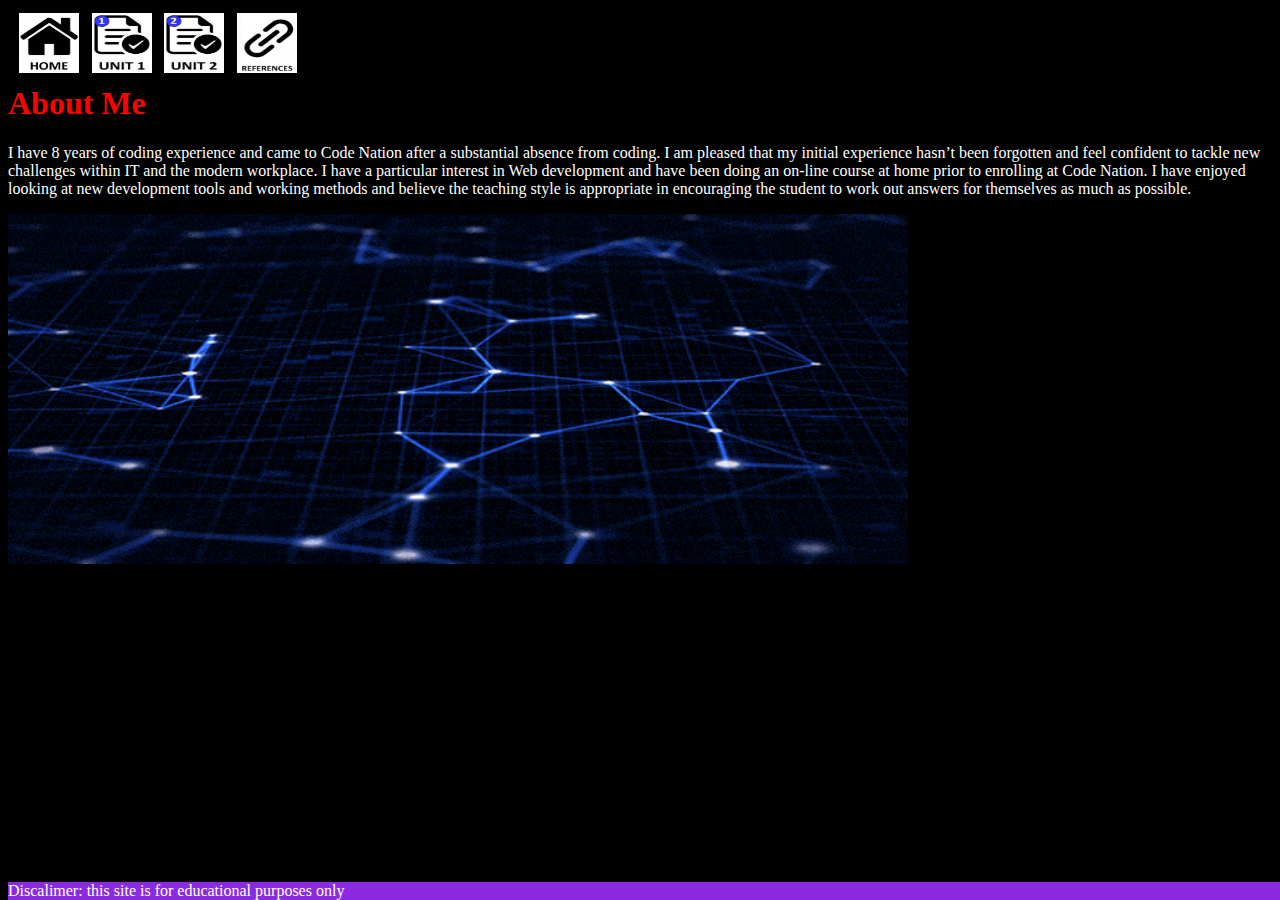
<file: index.html>
<!DOCTYPE html>
<html lang="en">
<head>
    <meta charset="UTF-8">
    <meta name="viewport" content="width=device-width, initial-scale=1.0">
    <meta http-equiv="X-UA-Compatible" content="ie=edge">
    <link rel="stylesheet" type="text/css" href="main.css">
    <title>Document</title>
</head>
<!-- <nav><Menu:toolbar></Menu:toolbar><menu type="toolbar"><menu type="toolbar"></menu></nav> -->
<body>

    <div class="container box">
        <!-- <button href="page2.html">button 11</button> -->
            <a href="index.html"> <img src="images/homet.jpg" alt="home" height="60" width="60"></a>
            <a href="unit1.html"> <img src="images/unit1.jpg" alt = "unit1" height="60" width="60"></a>
            <a href="unit2.html"> <img src="images/unit2.jpg" alt="unit2" height="60" width="60"></a>
            <a href="references.html"> <img src="images/references2.jpg" alt="references" height="60" width="60"></a>
            <!-- <button type="submit" formaction="page1.html">Submit to another page</button> -->
          </div>

<br>
<br>
          <h1>About Me</h1>

    <!-- <ul>
        <li class="large">item 1</li>
        <li>Item 2</li>
        <li>Item 3</li>
    </ul>
    <ol>
            <li>item 1</li>
            <li>Item 2</li>
            <li>Item 3</li>
            <a href="https://www.youtube.com/watch?v=Va5SKaYL3r8">
            <img src="images/coldlazarus.jpg" height="300" width="300"> -->
    <!--  </a>c -->
    <!-- https://www.youtube.com/watch?v=Va5SKaYL3r8 -->
    <!-- </ol> -->
    <!-- <p>
        <a href="https://www.wearecodenation.com/" target ="_blank"> Code nation </a>
        is a coding school -->
    
   
    <p>I have 8 years of coding experience and came to Code Nation after a substantial absence from coding. 

            I am pleased that my initial experience hasn’t been forgotten and feel confident to tackle new challenges within IT and the modern workplace.
            
            I have a particular interest in Web development and have been doing an on-line course at home prior to enrolling at Code Nation. 
            
            I have enjoyed looking at new development tools and working methods and believe the teaching style is appropriate in encouraging the student to work out answers for themselves as much as possible.
            
    </p>

    <div class="netcontainer">
        <img src="images/iu.gif" alt="network" width="900" height="350">
    </div>
</body>
<footer class="footy">Discalimer: this site is for educational purposes only</footer>
</html>
</file>
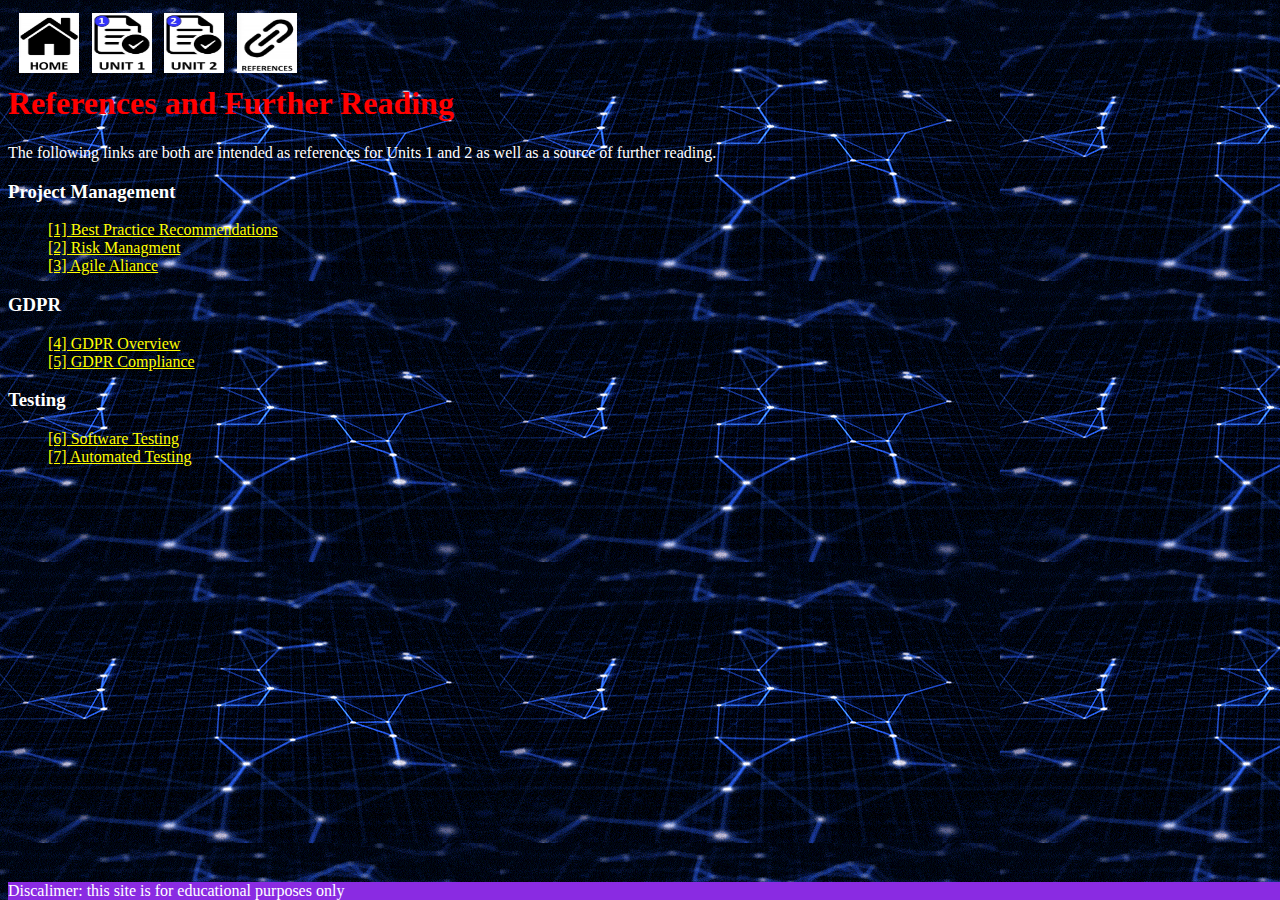
<file: references.html>
<!DOCTYPE html>
<html lang="en">
<head>
    <meta charset="UTF-8">
    <meta name="viewport" content="width=device-width, initial-scale=1.0">
    <meta http-equiv="X-UA-Compatible" content="ie=edge">
    <link rel="stylesheet" type="text/css" href="main.css">
    <title>Document</title>
</head>
<body class="bytes">
        <div class="container box">
                <!-- <button href="page2.html">button 11</button> -->
                    <a href="index.html"> <img src="images/homet.jpg" alt="home" height="60" width="60"></a>
                    <a href="unit1.html"> <img src="images/unit1.jpg" alt = "unit1" height="60" width="60"></a>
                    <a href="unit2.html"> <img src="images/unit2.jpg" alt="unit2" height="60" width="60"></a>
                    <a href="references.html"> <img src="images/references2.jpg" alt="references" height="60" width="60"></a>
                    <!-- <button type="submit" formaction="page1.html">Submit to another page</button> -->
                  </div>

                  <br>
                    
                <br>
                  <h1>References and Further Reading</h1>
                  <!-- <img src="images/digitalcloud.jpg"> -->

                  <p>The following links are both are intended as references for Units 1 and 2 as well as a source of further reading.</p>
<p>
        <!-- <a href = "https://www.wired.co.uk/article/what-is-gdpr-uk-eu-legislation-compliance-summary-fines-2018"> GDPR</
        
        <a ref = "https://www.wired.co.uk/article/gdpr-cookies-eprivacy-regulation-popups">GDPR 2</a>
        <a ref="https://www.guru99.com/software-testing-introduction-importance.html">Software Testing</a> -->

        <h3>Project Management</h3>

        <ul>
        <!-- <a href = "https://www.agilealliance.org/agile101/">[3] Agile Aliance</a> -->
      
        <a class="linky" href = "https://www.projectsmart.co.uk/project-management-success-with-the-top-7-best-practices.php">[1] Best Practice Recommendations</a>
        <br>
        <a class="linky" href = "https://www.pmi.org/learning/library/risk-analysis-project-management-7070">[2] Risk Managment</a>
        <br>
        <a class="linky" href = "https://www.agilealliance.org/agile101/">[3] Agile Aliance</a>        
</ul>
        
        <!-- <h3>Testing</h3>

        <a href="https://www.guru99.com/software-testing-introduction-importance.html">Software Testing</a> -->

        <h3>GDPR</h3>
        <ul>
        <a class="linky" href = "https://www.wired.co.uk/article/what-is-gdpr-uk-eu-legislation-compliance-summary-fines-2018">[4] GDPR Overview</
        <br>
        <br>
        <a class="linky" href = "https://www.wired.co.uk/article/gdpr-cookies-eprivacy-regulation-popups">[5] GDPR Compliance</a>
        </ul>
        <h3>Testing</h3>
        <ul>
        <a class="linky" href="https://www.guru99.com/software-testing-introduction-importance.html">[6] Software Testing</a><br>
               <a class="linky" href="https://smartbear.com/learn/automated-testing/what-is-automated-testing/">[7] Automated Testing</a> 
</ul>
</p>       


</body>
<footer class="footy">Discalimer: this site is for educational purposes only</footer>
</html>
</file>
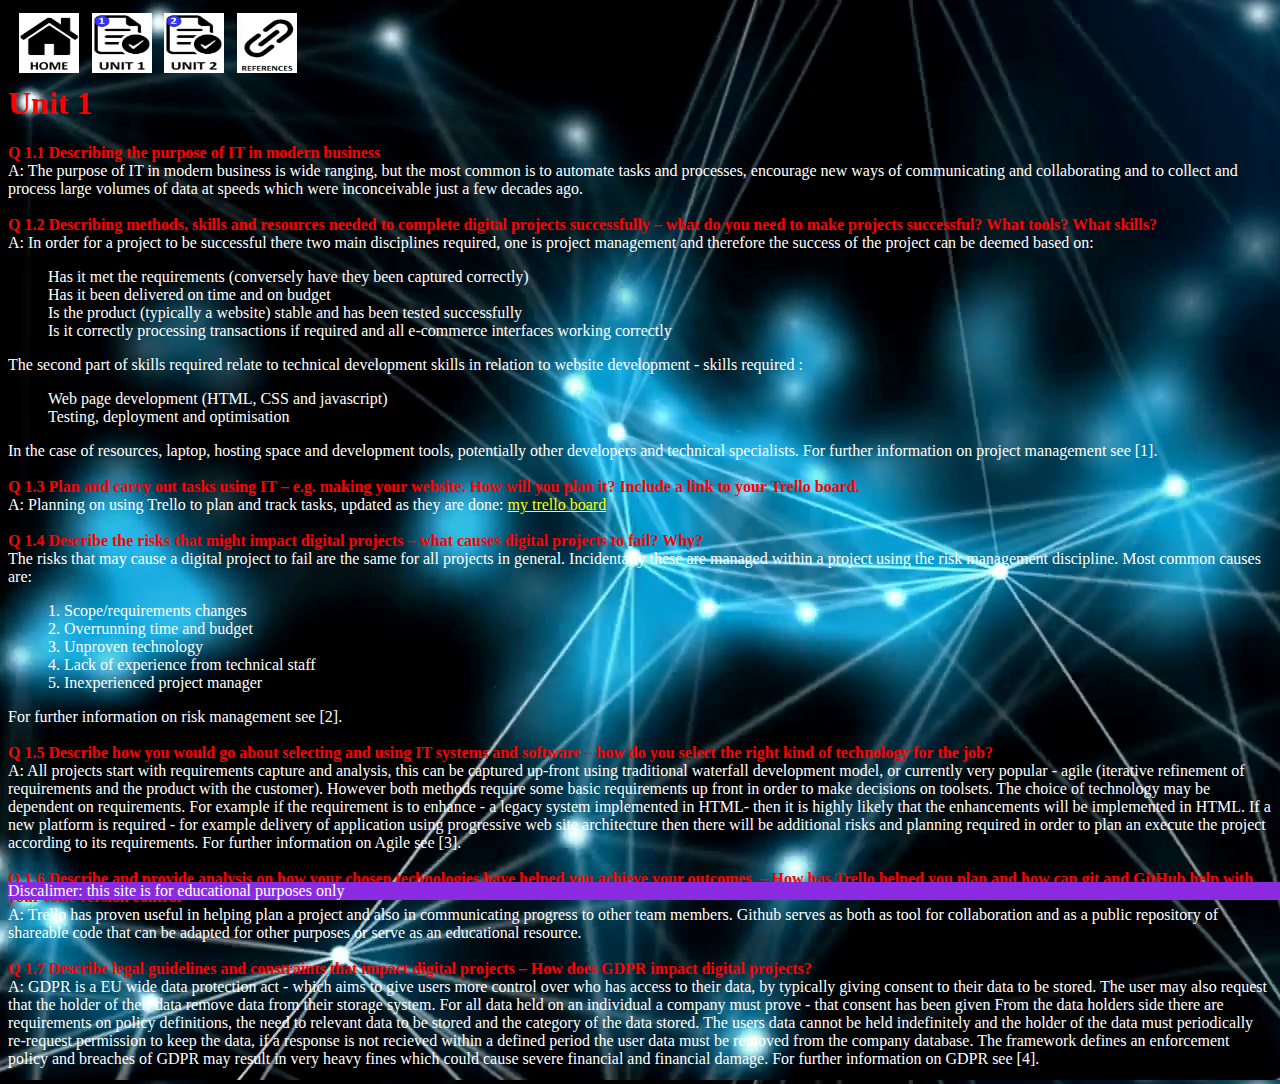
<file: unit1.html>
<!DOCTYPE html>
<html lang="en">
<head>
    <meta charset="UTF-8">
    <meta name="viewport" content="width=device-width, initial-scale=1.0">
    <meta http-equiv="X-UA-Compatible" content="ie=edge">
    <link rel="stylesheet" type="text/css" href="main.css">
    <title>Document</title>
</head>
<body class="bits">

  

              <div class="container box">
                    <!-- <button href="page2.html">button 11</button> -->
                        <a href="index.html"> <img src="images/homet.jpg" alt="home" height="60" width="60"></a>
                        <a href="unit1.html"> <img src="images/unit1.jpg" alt = "unit1" height="60" width="60"></a>
                        <a href="unit2.html"> <img src="images/unit2.jpg" alt="unit2" height="60" width="60"></a>
                        <a href="references.html"> <img src="images/references2.jpg" alt="references" height="60" width="60"></a>
                        <!-- <button type="submit" formaction="page1.html">Submit to another page</button> -->
                      </div>

                      <br>
<br>

<p>
<h1>Unit 1</h1>
<div class="Question">
Q 1.1 Describing the purpose of IT in modern business
</div>

A: The purpose of IT in modern business is wide ranging, but the most common is to automate tasks and processes, encourage new ways of communicating and collaborating and to collect and process large volumes of data at speeds which were inconceivable just a few decades ago.
        
        <br>
        <br>
        <div class="Question">        
        Q 1.2 Describing methods, skills and resources needed to complete digital projects successfully – what do you need to make projects successful? What tools? What skills? 
        </div>
        A: In order for a project to be successful there two main disciplines required, one is project management and therefore the success of the project can be deemed based on:
        <ul>
        Has it met the requirements (conversely have they been captured correctly)<br>
        Has it been delivered on time and on budget<br>
        Is the product (typically a website) stable and has been tested successfully<br>
        Is it correctly processing transactions if required and all e-commerce interfaces working correctly<br>
    </ul>
        The second part of skills required relate to technical development skills in relation to website development - skills required :
        <ul>
        Web page development (HTML, CSS and javascript)<br>
        Testing, deployment and optimisation<br>
        </ul>
        In the case of resources, laptop, hosting space and development tools, potentially other developers and technical specialists.
        For further information on project management see [1].
        <br>
        <br>
        <div class="Question">
        Q 1.3 Plan and carry out tasks using IT – e.g. making your website. How will you plan it? Include a link to your Trello board. 
        </div>
        A: Planning on using Trello to plan and track tasks, updated as they are done:       
        <a class="linky" href="https://trello.com/b/oW37jFfD/website-build">my trello board</a>
        <br>
        <br>
        <div class="Question">
        Q 1.4 Describe the risks that might impact digital projects – what causes digital projects to fail? Why? 
        </div>
        The risks that may cause a digital project to fail are the same for all projects in general. Incidentally these are managed within a project using the risk management discipline.
        Most common causes are:
        <ul>
        1. Scope/requirements changes<br>
        2. Overrunning time and budget<br>
        3. Unproven technology<br>
        4. Lack of experience from technical staff<br>
        5. Inexperienced project manager<br>
        </ul>
        For further information on risk management see [2].
        <br>
        <br>
        <div class="Question">
        Q 1.5 Describe how you would go about selecting and using IT systems and software – how do you select the right kind of technology for the job?
        </div>
        A: All projects start with requirements capture and analysis, this can be captured 
        up-front using traditional waterfall development model, or currently very popular - agile (iterative refinement of requirements and the product with the customer).
        However both methods require some basic requirements up front in order to make decisions on toolsets. 
        The choice of technology may be dependent on requirements. For example if the requirement is to enhance - a legacy system implemented in HTML- then it is highly likely that the enhancements 
        will be implemented in HTML. 
        If a new platform is required - for example delivery of application using progressive web 
        site architecture then there will be additional risks and planning required in order to plan an execute the project according to its requirements.
        For further information on Agile see [3].
        <br>
        <br>
        <div class="Question">
        Q 1.6 Describe and provide analysis on how your chosen technologies have helped you achieve your outcomes. – How has Trello helped you plan and how can git and GitHub help with your code version control 
    </div>
        A: Trello has proven useful in helping plan a project and also in communicating progress to other team members. 
        Github serves as both as tool for collaboration and as a public repository of shareable code that can be adapted for other purposes or serve as an educational resource.
        <br>
        <br>
        <div class="Question">
        Q 1.7 Describe legal guidelines and constraints that impact digital projects – How does GDPR impact digital projects? 
        </div>
        A: GDPR is a EU wide data protection act - which aims to give users more control over who has access to their data, by typically giving consent to their data to be stored. The user may also request that the holder of their data remove data from their storage system.
        For all data held on an individual a company must prove - that consent has been given  
        From the data holders side there are requirements on policy definitions, the need to relevant data to be stored and the category of the data stored. 
        The users data cannot be held indefinitely and the holder of the data must periodically re-request permission
        to keep the data, if a response is not recieved within a defined period the user data must be removed from the company database.
        The framework defines an enforcement policy and breaches of GDPR may result in very heavy fines which could cause severe financial and financial damage.  
    For further information on GDPR see [4].
</p>


</body>
<footer class="footy">Discalimer: this site is for educational purposes only</footer>
</html>
</file>
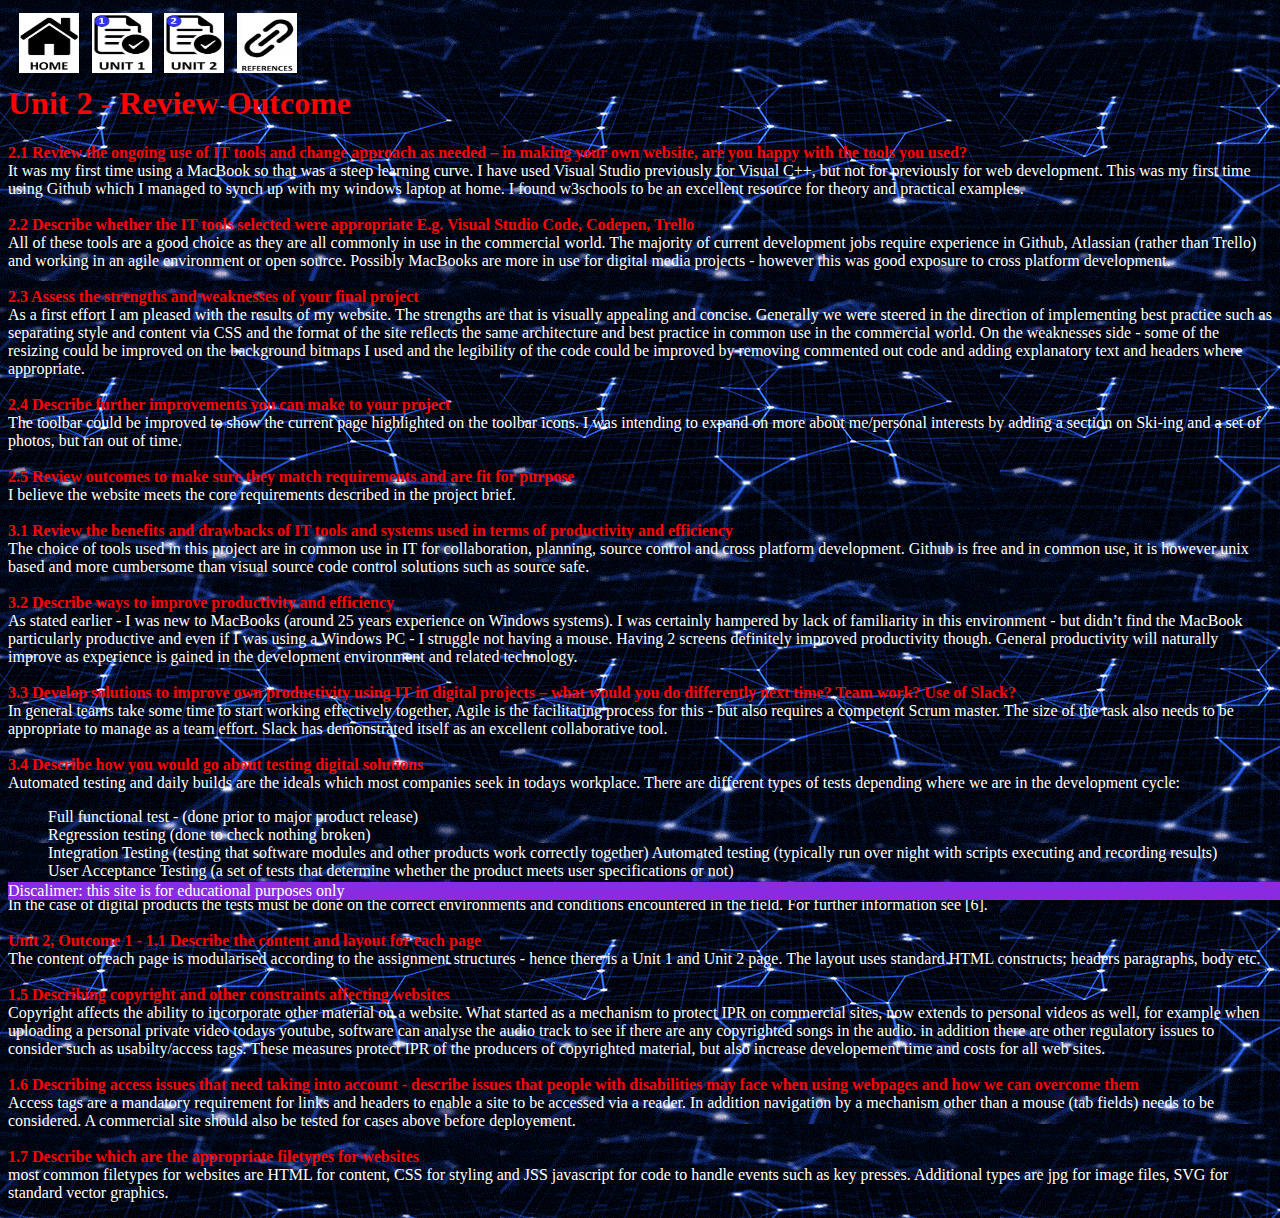
<file: unit2.html>
<!DOCTYPE html>
<html lang="en">
<head>
    <meta charset="UTF-8">
    <meta name="viewport" content="width=device-width, initial-scale=1.0">
    <meta http-equiv="X-UA-Compatible" content="ie=edge">
    <link rel="stylesheet" type="text/css" href="main.css">
    <title>Document</title>
</head>
<body class="bytes">

        <div class="container box">
                <!-- <button href="page2.html">button 11</button> -->
                    <a href="index.html"> <img src="images/homet.jpg" alt="home" height="60" width="60"></a>
                    <a href="unit1.html"> <img src="images/unit1.jpg" alt = "unit1" height="60" width="60"></a>
                    <a href="unit2.html"> <img src="images/unit2.jpg" alt="unit2" height="60" width="60"></a>
                    <a href="references.html"> <img src="images/references2.jpg" alt="references" height="60" width="60"></a>
                    <!-- <button type="submit" formaction="page1.html">Submit to another page</button> -->
                  </div>

                  <br>
<br>

<h1>Unit 2 - Review Outcome</h1>

<p>
        <div class="Question">
    2.1 Review the ongoing use of IT tools and change approach as needed – in making your own website, are you happy with the tools you used? 
    </div>
It was my first time using a MacBook so that was a steep learning curve. I have used Visual Studio previously for Visual C++, but not for previously for web development. This was my first time using Github which I managed to synch up with my windows laptop at home. I found w3schools to be an excellent resource for theory and practical examples.
<br>
<br>
<div class="Question">
2.2 Describe whether the IT tools selected were appropriate E.g. Visual Studio Code, Codepen, Trello 
</div>
All of these tools are a good choice as they are all commonly in use in the commercial world. The majority of current development jobs require experience in Github, Atlassian (rather than Trello) and working in an agile environment or open source. Possibly MacBooks are more in use for digital media projects - however this was good exposure to cross platform development. 
<br>
<br>
<div class="Question">
2.3 Assess the strengths and weaknesses of your final project 
</div>

As a first effort I am pleased with the results of my website. The strengths are that is visually appealing and concise. Generally we were steered in the direction of implementing best practice such as separating style and content via CSS and the format of the site reflects the same architecture and best practice in common use in the commercial world. On the weaknesses side - some of the resizing could be improved on the background bitmaps I used and the legibility of the code could be improved by removing commented out code and adding explanatory text and headers where appropriate.
<br>
<br>
<div class="Question">
2.4 Describe further improvements you can make to your project
</div>
The toolbar could be improved to show the current page highlighted on the toolbar icons. I was intending to expand on more about me/personal interests by adding a section on Ski-ing and a set of photos, but ran out of time.
<br>
<br>
<div class="Question">
2.5 Review outcomes to make sure they match requirements and are fit for purpose 
</div>
I believe the website meets the core requirements described in the project brief.
<br>
<br>
<div class="Question">
3.1 Review the benefits and drawbacks of IT tools and systems used in terms of productivity and efficiency 
</div>
The choice of tools used in this project are in common use in IT for collaboration, planning, source control and cross platform development. Github is free and in common use, it is however unix based and more cumbersome than visual source code control solutions such as source safe.   
</div>
<br>
<br>
<div class="Question">
3.2 Describe ways to improve productivity and efficiency 
</div>
As stated earlier - I was new to MacBooks 
(around 25 years experience on Windows systems). I was certainly hampered by lack of familiarity in this environment - but didn’t find the MacBook particularly productive and even if I was using a Windows PC - I struggle not having a mouse. Having 2 screens definitely improved productivity though. General productivity will naturally improve as experience is gained
in the development environment and related technology.
<br>
<br>
<div class="Question">
3.3 Develop solutions to improve own productivity using IT in digital projects – what would you do differently next time? Team work? Use of Slack? 
</div>
In general teams take some time to start working effectively together, Agile is the facilitating process for this - but also requires a competent Scrum master. The size of the task also needs to be appropriate to manage as a team effort. Slack has demonstrated itself as an excellent collaborative tool.
<br>
<br>
<div class="Question">
3.4 Describe how you would go about testing digital solutions 
</div>
Automated testing and daily builds are the ideals which most companies seek in todays workplace. There are different types of tests depending where we are in the development cycle:
<ul>
Full functional test - (done prior to major product release)<br>
Regression testing (done to check nothing broken)<br>
Integration Testing (testing that software modules and other products work correctly together)
Automated testing (typically run over night with scripts executing and recording results)<br>
User Acceptance Testing (a set of tests that determine whether the product meets user specifications or not)<br>
</ul>
In the case of digital products the tests must be done on the correct environments and conditions encountered in the field. For further information see [6].
<br>
<br>
<div class="Question">
Unit 2, Outcome 1 - 
1.1  Describe the content and layout for each page 
</div>
The content of each page is modularised according to the assignment structures - hence there is a Unit 1 and Unit 2 page.
The layout uses standard HTML constructs; headers paragraphs, body etc.
<br>
<br>
<div class="Question">
1.5 Describing copyright and other constraints affecting websites
</div>
Copyright affects the ability to incorporate other material on a website.
What started as a mechanism to protect IPR on commercial sites, now extends
to personal videos as well, for example when uploading a personal private video todays
youtube, software can analyse the audio track to see if there are any copyrighted songs in the audio.
in addition there are other regulatory issues to consider such as usabilty/access tags.
These measures protect IPR of the producers of copyrighted material, but also increase developement time and costs for 
all web sites. 
<br>
<br>
<div class="Question">
1.6 Describing access issues that need taking into account - describe issues that people with disabilities may face when using webpages and how we can overcome them          
</div>
Access tags are a mandatory requirement for links and headers to enable a site to be accessed via a reader.
In addition navigation by a mechanism other than a mouse (tab fields) needs to be considered.
A commercial site should also be tested for cases above before deployement. 
<br>
<br>
<div class="Question">
1.7 Describe which are the appropriate filetypes for websites
</div>
most common filetypes for websites are HTML for content, CSS for styling and JSS javascript for code to handle events such as key presses.
Additional types are jpg for image files, SVG for standard vector graphics.
</p>


            </body>

<footer class="footy">Discalimer: this site is for educational purposes only</footer>

</html>
</file>
<file: main.css>
body {
background-color: black;
color: white;
/* background-image: url("images/digitalcloud.jpg") */
}

h1 {
    color: red;

}

.large {
    font-size: 40px;
}

.topnav
    {
        font-size: 40px;
        background-color: gray;
        color: antiquewhite;
        background-image: image-set("images/coldlazarus");
    }

.footy 
{
    background-color: blueviolet;
    position: fixed;
    bottom: 0%;
    width: 100%;
}

.netcontainer 
{
    width:100%;
    display: flex;
    align-content: space-between;
    background-size: cover;
}

@import url('https://fonts.googleapis.com/css?family=Montserrat+Alternates:900');

* {
    box-sizing: border-box;
}
.box {
    color:black;
    font-size: 50px;
    font-family: 'Montserrat Alternates', sans-serif;
    text-align: right;
    padding:5px;
    width: 50px;
    height: 20px;
}
  
  .box1 { background:#eccc68;}
  .box2 { 
      background:#ff6348;
        flex:2;}
  .box3 { background:#ff7f50;}
  .box4 { background:#ff4757;}
  .box5 { background:#f1c40f;}

.container {
    display: flex;
    justify-content: space-around;
    width: 300px;
  
  
}

.Question {
    font-weight: bold;
    color: red;
}

.bytes{
    background-image: url("images/iu.gif")
     /* alt="network" width="900" height="350">
background-image: url("images/digitalcloud.jpg") */
}
.bits{
    background-image: url("images/stylish-ab.jpg")
}

.linky
{
color:yellow;
}
</file>
